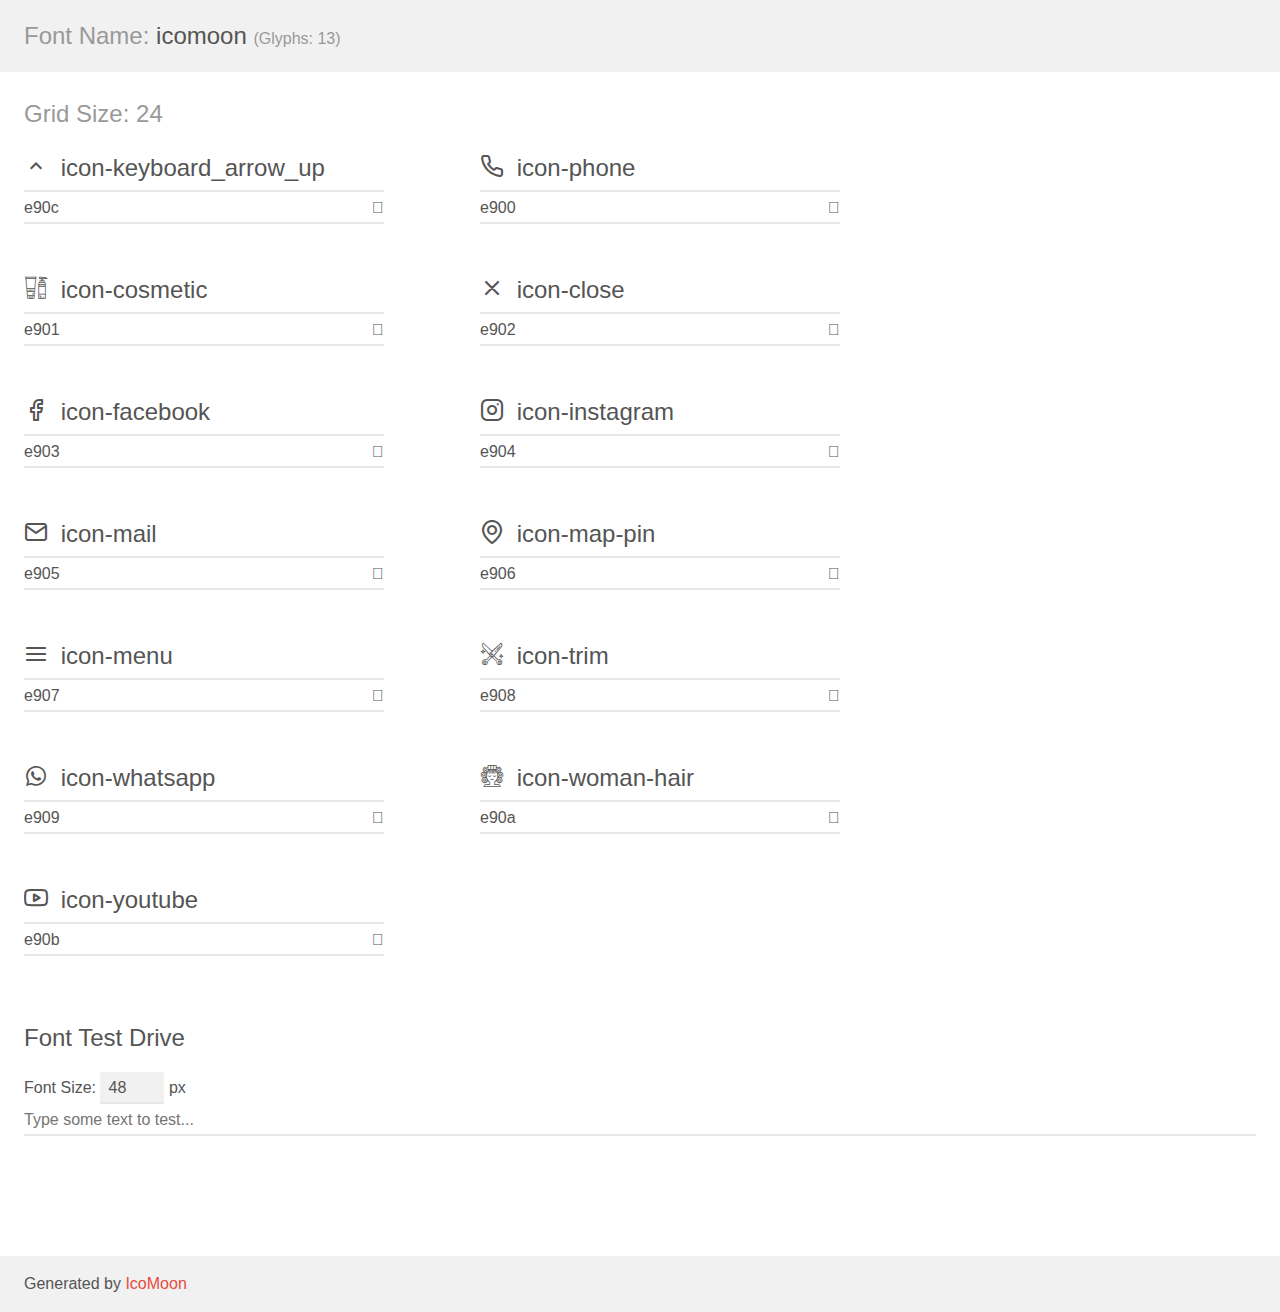
<file: assets/fonts/demo.html>
<!doctype html>
<html>
<head>
    <meta charset="utf-8">
    <title>IcoMoon Demo</title>
    <meta name="description" content="An Icon Font Generated By IcoMoon.io">
    <meta name="viewport" content="width=device-width, initial-scale=1">
    <link rel="stylesheet" href="demo-files/demo.css">
    <link rel="stylesheet" href="style.css"></head>
<body>
    <div class="bgc1 clearfix">
        <h1 class="mhmm mvm"><span class="fgc1">Font Name:</span> icomoon <small class="fgc1">(Glyphs:&nbsp;13)</small></h1>
    </div>
    <div class="clearfix mhl ptl">
        <h1 class="mvm mtn fgc1">Grid Size: 24</h1>
        <div class="glyph fs1">
            <div class="clearfix bshadow0 pbs">
                <span class="icon-keyboard_arrow_up"></span>
                <span class="mls"> icon-keyboard_arrow_up</span>
            </div>
            <fieldset class="fs0 size1of1 clearfix hidden-false">
                <input type="text" readonly value="e90c" class="unit size1of2" />
                <input type="text" maxlength="1" readonly value="&#xe90c;" class="unitRight size1of2 talign-right" />
            </fieldset>
            <div class="fs0 bshadow0 clearfix hidden-true">
                <span class="unit pvs fgc1">liga: </span>
                <input type="text" readonly value="" class="liga unitRight" />
            </div>
        </div>
        <div class="glyph fs1">
            <div class="clearfix bshadow0 pbs">
                <span class="icon-phone"></span>
                <span class="mls"> icon-phone</span>
            </div>
            <fieldset class="fs0 size1of1 clearfix hidden-false">
                <input type="text" readonly value="e900" class="unit size1of2" />
                <input type="text" maxlength="1" readonly value="&#xe900;" class="unitRight size1of2 talign-right" />
            </fieldset>
            <div class="fs0 bshadow0 clearfix hidden-true">
                <span class="unit pvs fgc1">liga: </span>
                <input type="text" readonly value="" class="liga unitRight" />
            </div>
        </div>
        <div class="glyph fs1">
            <div class="clearfix bshadow0 pbs">
                <span class="icon-cosmetic"></span>
                <span class="mls"> icon-cosmetic</span>
            </div>
            <fieldset class="fs0 size1of1 clearfix hidden-false">
                <input type="text" readonly value="e901" class="unit size1of2" />
                <input type="text" maxlength="1" readonly value="&#xe901;" class="unitRight size1of2 talign-right" />
            </fieldset>
            <div class="fs0 bshadow0 clearfix hidden-true">
                <span class="unit pvs fgc1">liga: </span>
                <input type="text" readonly value="" class="liga unitRight" />
            </div>
        </div>
        <div class="glyph fs1">
            <div class="clearfix bshadow0 pbs">
                <span class="icon-close"></span>
                <span class="mls"> icon-close</span>
            </div>
            <fieldset class="fs0 size1of1 clearfix hidden-false">
                <input type="text" readonly value="e902" class="unit size1of2" />
                <input type="text" maxlength="1" readonly value="&#xe902;" class="unitRight size1of2 talign-right" />
            </fieldset>
            <div class="fs0 bshadow0 clearfix hidden-true">
                <span class="unit pvs fgc1">liga: </span>
                <input type="text" readonly value="" class="liga unitRight" />
            </div>
        </div>
        <div class="glyph fs1">
            <div class="clearfix bshadow0 pbs">
                <span class="icon-facebook"></span>
                <span class="mls"> icon-facebook</span>
            </div>
            <fieldset class="fs0 size1of1 clearfix hidden-false">
                <input type="text" readonly value="e903" class="unit size1of2" />
                <input type="text" maxlength="1" readonly value="&#xe903;" class="unitRight size1of2 talign-right" />
            </fieldset>
            <div class="fs0 bshadow0 clearfix hidden-true">
                <span class="unit pvs fgc1">liga: </span>
                <input type="text" readonly value="" class="liga unitRight" />
            </div>
        </div>
        <div class="glyph fs1">
            <div class="clearfix bshadow0 pbs">
                <span class="icon-instagram"></span>
                <span class="mls"> icon-instagram</span>
            </div>
            <fieldset class="fs0 size1of1 clearfix hidden-false">
                <input type="text" readonly value="e904" class="unit size1of2" />
                <input type="text" maxlength="1" readonly value="&#xe904;" class="unitRight size1of2 talign-right" />
            </fieldset>
            <div class="fs0 bshadow0 clearfix hidden-true">
                <span class="unit pvs fgc1">liga: </span>
                <input type="text" readonly value="" class="liga unitRight" />
            </div>
        </div>
        <div class="glyph fs1">
            <div class="clearfix bshadow0 pbs">
                <span class="icon-mail"></span>
                <span class="mls"> icon-mail</span>
            </div>
            <fieldset class="fs0 size1of1 clearfix hidden-false">
                <input type="text" readonly value="e905" class="unit size1of2" />
                <input type="text" maxlength="1" readonly value="&#xe905;" class="unitRight size1of2 talign-right" />
            </fieldset>
            <div class="fs0 bshadow0 clearfix hidden-true">
                <span class="unit pvs fgc1">liga: </span>
                <input type="text" readonly value="" class="liga unitRight" />
            </div>
        </div>
        <div class="glyph fs1">
            <div class="clearfix bshadow0 pbs">
                <span class="icon-map-pin"></span>
                <span class="mls"> icon-map-pin</span>
            </div>
            <fieldset class="fs0 size1of1 clearfix hidden-false">
                <input type="text" readonly value="e906" class="unit size1of2" />
                <input type="text" maxlength="1" readonly value="&#xe906;" class="unitRight size1of2 talign-right" />
            </fieldset>
            <div class="fs0 bshadow0 clearfix hidden-true">
                <span class="unit pvs fgc1">liga: </span>
                <input type="text" readonly value="" class="liga unitRight" />
            </div>
        </div>
        <div class="glyph fs1">
            <div class="clearfix bshadow0 pbs">
                <span class="icon-menu"></span>
                <span class="mls"> icon-menu</span>
            </div>
            <fieldset class="fs0 size1of1 clearfix hidden-false">
                <input type="text" readonly value="e907" class="unit size1of2" />
                <input type="text" maxlength="1" readonly value="&#xe907;" class="unitRight size1of2 talign-right" />
            </fieldset>
            <div class="fs0 bshadow0 clearfix hidden-true">
                <span class="unit pvs fgc1">liga: </span>
                <input type="text" readonly value="" class="liga unitRight" />
            </div>
        </div>
        <div class="glyph fs1">
            <div class="clearfix bshadow0 pbs">
                <span class="icon-trim"></span>
                <span class="mls"> icon-trim</span>
            </div>
            <fieldset class="fs0 size1of1 clearfix hidden-false">
                <input type="text" readonly value="e908" class="unit size1of2" />
                <input type="text" maxlength="1" readonly value="&#xe908;" class="unitRight size1of2 talign-right" />
            </fieldset>
            <div class="fs0 bshadow0 clearfix hidden-true">
                <span class="unit pvs fgc1">liga: </span>
                <input type="text" readonly value="" class="liga unitRight" />
            </div>
        </div>
        <div class="glyph fs1">
            <div class="clearfix bshadow0 pbs">
                <span class="icon-whatsapp"></span>
                <span class="mls"> icon-whatsapp</span>
            </div>
            <fieldset class="fs0 size1of1 clearfix hidden-false">
                <input type="text" readonly value="e909" class="unit size1of2" />
                <input type="text" maxlength="1" readonly value="&#xe909;" class="unitRight size1of2 talign-right" />
            </fieldset>
            <div class="fs0 bshadow0 clearfix hidden-true">
                <span class="unit pvs fgc1">liga: </span>
                <input type="text" readonly value="" class="liga unitRight" />
            </div>
        </div>
        <div class="glyph fs1">
            <div class="clearfix bshadow0 pbs">
                <span class="icon-woman-hair"></span>
                <span class="mls"> icon-woman-hair</span>
            </div>
            <fieldset class="fs0 size1of1 clearfix hidden-false">
                <input type="text" readonly value="e90a" class="unit size1of2" />
                <input type="text" maxlength="1" readonly value="&#xe90a;" class="unitRight size1of2 talign-right" />
            </fieldset>
            <div class="fs0 bshadow0 clearfix hidden-true">
                <span class="unit pvs fgc1">liga: </span>
                <input type="text" readonly value="" class="liga unitRight" />
            </div>
        </div>
        <div class="glyph fs1">
            <div class="clearfix bshadow0 pbs">
                <span class="icon-youtube"></span>
                <span class="mls"> icon-youtube</span>
            </div>
            <fieldset class="fs0 size1of1 clearfix hidden-false">
                <input type="text" readonly value="e90b" class="unit size1of2" />
                <input type="text" maxlength="1" readonly value="&#xe90b;" class="unitRight size1of2 talign-right" />
            </fieldset>
            <div class="fs0 bshadow0 clearfix hidden-true">
                <span class="unit pvs fgc1">liga: </span>
                <input type="text" readonly value="" class="liga unitRight" />
            </div>
        </div>
    </div>

    <!--[if gt IE 8]><!-->
    <div class="mhl clearfix mbl">
        <h1>Font Test Drive</h1>
        <label>
            Font Size: <input id="fontSize" type="number" class="textbox0 mbm"
            min="8" value="48" />
            px
        </label>
        <input id="testText" type="text" class="phl size1of1 mvl"
        placeholder="Type some text to test..." value=""/>
        <div id="testDrive" class="icon-" style="font-family: icomoon">&nbsp;
        </div>
    </div>
    <!--<![endif]-->
    <div class="bgc1 clearfix">
        <p class="mhl">Generated by <a href="https://icomoon.io/app">IcoMoon</a></p>
    </div>

    <script src="demo-files/demo.js"></script>
</body>
</html>
</file>
<file: assets/fonts/demo-files/demo.css>
body {
  padding: 0;
  margin: 0;
  font-family: sans-serif;
  font-size: 1em;
  line-height: 1.5;
  color: #555;
  background: #fff;
}
h1 {
  font-size: 1.5em;
  font-weight: normal;
}
small {
  font-size: .66666667em;
}
a {
  color: #e74c3c;
  text-decoration: none;
}
a:hover, a:focus {
  box-shadow: 0 1px #e74c3c;
}
.bshadow0, input {
  box-shadow: inset 0 -2px #e7e7e7;
}
input:hover {
  box-shadow: inset 0 -2px #ccc;
}
input, fieldset {
  font-family: sans-serif;
  font-size: 1em;
  margin: 0;
  padding: 0;
  border: 0;
}
input {
  color: inherit;
  line-height: 1.5;
  height: 1.5em;
  padding: .25em 0;
}
input:focus {
  outline: none;
  box-shadow: inset 0 -2px #449fdb;
}
.glyph {
  font-size: 16px;
  width: 15em;
  padding-bottom: 1em;
  margin-right: 4em;
  margin-bottom: 1em;
  float: left;
  overflow: hidden;
}
.liga {
  width: 80%;
  width: calc(100% - 2.5em);
}
.talign-right {
  text-align: right;
}
.talign-center {
  text-align: center;
}
.bgc1 {
  background: #f1f1f1;
}
.fgc1 {
  color: #999;
}
.fgc0 {
  color: #000;
}
p {
  margin-top: 1em;
  margin-bottom: 1em;
}
.mvm {
  margin-top: .75em;
  margin-bottom: .75em;
}
.mtn {
  margin-top: 0;
}
.mtl, .mal {
  margin-top: 1.5em;
}
.mbl, .mal {
  margin-bottom: 1.5em;
}
.mal, .mhl {
  margin-left: 1.5em;
  margin-right: 1.5em;
}
.mhmm {
  margin-left: 1em;
  margin-right: 1em;
}
.mls {
  margin-left: .25em;
}
.ptl {
  padding-top: 1.5em;
}
.pbs, .pvs {
  padding-bottom: .25em;
}
.pvs, .pts {
  padding-top: .25em;
}
.unit {
  float: left;
}
.unitRight {
  float: right;
}
.size1of2 {
  width: 50%;
}
.size1of1 {
  width: 100%;
}
.clearfix:before, .clearfix:after {
  content: " ";
  display: table;
}
.clearfix:after {
  clear: both;
}
.hidden-true {
  display: none;
}
.textbox0 {
  width: 3em;
  background: #f1f1f1;
  padding: .25em .5em;
  line-height: 1.5;
  height: 1.5em;
}
#testDrive {
  display: block;
  padding-top: 24px;
  line-height: 1.5;
}
.fs0 {
  font-size: 16px;
}
.fs1 {
  font-size: 24px;
}
</file>
<file: assets/fonts/style.css>
@font-face {
  font-family: 'icomoon';
  src:  url('fonts/icomoon.eot?lbfc4w');
  src:  url('fonts/icomoon.eot?lbfc4w#iefix') format('embedded-opentype'),
    url('fonts/icomoon.ttf?lbfc4w') format('truetype'),
    url('fonts/icomoon.woff?lbfc4w') format('woff'),
    url('fonts/icomoon.svg?lbfc4w#icomoon') format('svg');
  font-weight: normal;
  font-style: normal;
  font-display: block;
}

[class^="icon-"], [class*=" icon-"] {
  /* use !important to prevent issues with browser extensions that change fonts */
  font-family: 'icomoon' !important;
  speak: never;
  font-style: normal;
  font-weight: normal;
  font-variant: normal;
  text-transform: none;
  line-height: 1;

  /* Better Font Rendering =========== */
  -webkit-font-smoothing: antialiased;
  -moz-osx-font-smoothing: grayscale;
}

.icon-keyboard_arrow_up:before {
  content: "\e90c";
}
.icon-phone:before {
  content: "\e900";
}
.icon-cosmetic:before {
  content: "\e901";
}
.icon-close:before {
  content: "\e902";
}
.icon-facebook:before {
  content: "\e903";
}
.icon-instagram:before {
  content: "\e904";
}
.icon-mail:before {
  content: "\e905";
}
.icon-map-pin:before {
  content: "\e906";
}
.icon-menu:before {
  content: "\e907";
}
.icon-trim:before {
  content: "\e908";
}
.icon-whatsapp:before {
  content: "\e909";
}
.icon-woman-hair:before {
  content: "\e90a";
}
.icon-youtube:before {
  content: "\e90b";
}
</file>
